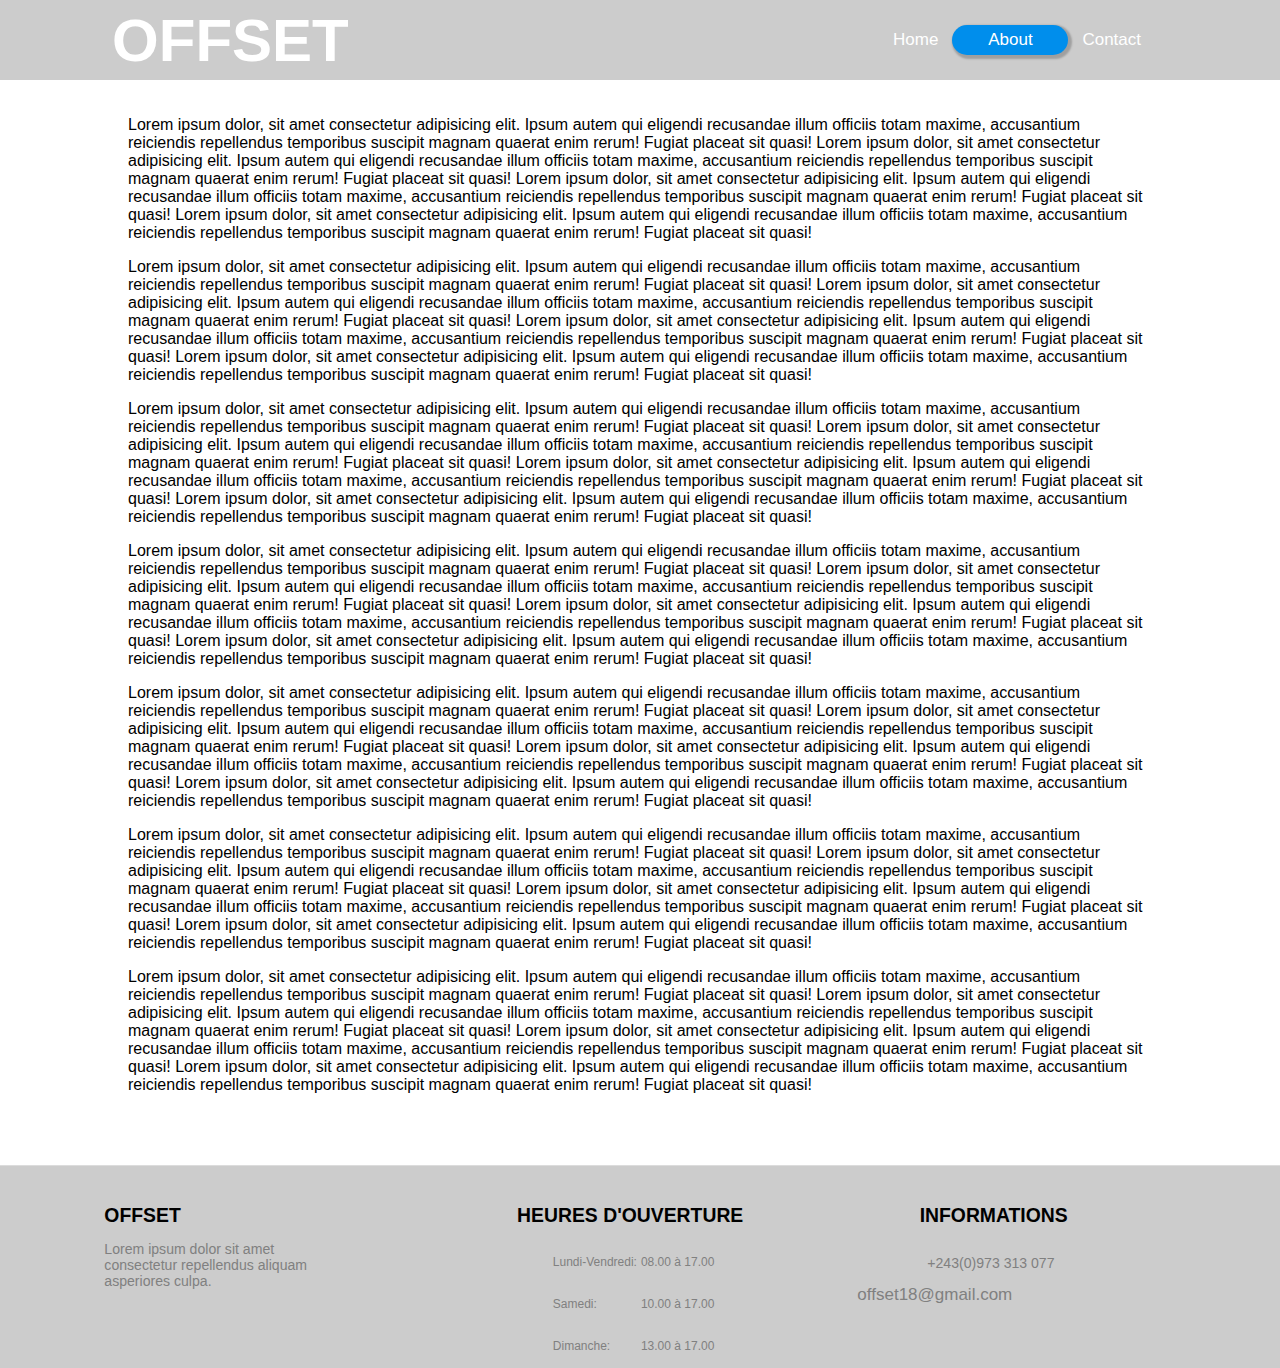
<file: about.html>
<!DOCTYPE html>
<html lang="en">
<head>
    <meta charset="UTF-8">
    <meta http-equiv="X-UA-Compatible" content="IE=edge">
    <meta name="viewport" content="width=device-width, initial-scale=1.0">
    <link rel="stylesheet" href="CSS/style.css">
    <title>Document</title>
</head>
<body>
    <header>
        <article class="headers">
            <article class="nav">
            <article class="logo">
              <strong> OFFSET</strong>
            </article>
            <article>
            <nav>
               <ul>
                  <li >
                        <a href="index.html" >Home</a>
                    </li>
                    <li class="links">  
                       <a href="about.html" >About</a>
                    </li>
                    <li>
                        <a href="contact.html" >Contact</a>
                    </li>
                  
               </ul>
            </nav>
        </article>
            </article></article>
    </header>
    
  <article>
      <article class="main_two">
          <article class="about">
                <p>
                    Lorem ipsum dolor, sit amet consectetur adipisicing elit. 
                    Ipsum autem qui eligendi recusandae illum officiis totam maxime,
                    accusantium reiciendis repellendus temporibus suscipit magnam 
                    quaerat enim rerum! Fugiat placeat sit quasi!
                    Lorem ipsum dolor, sit amet consectetur adipisicing elit. 
                    Ipsum autem qui eligendi recusandae illum officiis totam maxime,
                    accusantium reiciendis repellendus temporibus suscipit magnam 
                    quaerat enim rerum! Fugiat placeat sit quasi!
                    Lorem ipsum dolor, sit amet consectetur adipisicing elit. 
                    Ipsum autem qui eligendi recusandae illum officiis totam maxime,
                    accusantium reiciendis repellendus temporibus suscipit magnam 
                    quaerat enim rerum! Fugiat placeat sit quasi!
                    Lorem ipsum dolor, sit amet consectetur adipisicing elit. 
                    Ipsum autem qui eligendi recusandae illum officiis totam maxime,
                    accusantium reiciendis repellendus temporibus suscipit magnam 
                    quaerat enim rerum! Fugiat placeat sit quasi!
                </p>
                <p>
                    Lorem ipsum dolor, sit amet consectetur adipisicing elit. 
                    Ipsum autem qui eligendi recusandae illum officiis totam maxime,
                    accusantium reiciendis repellendus temporibus suscipit magnam 
                    quaerat enim rerum! Fugiat placeat sit quasi!
                    Lorem ipsum dolor, sit amet consectetur adipisicing elit. 
                    Ipsum autem qui eligendi recusandae illum officiis totam maxime,
                    accusantium reiciendis repellendus temporibus suscipit magnam 
                    quaerat enim rerum! Fugiat placeat sit quasi!
                    Lorem ipsum dolor, sit amet consectetur adipisicing elit. 
                    Ipsum autem qui eligendi recusandae illum officiis totam maxime,
                    accusantium reiciendis repellendus temporibus suscipit magnam 
                    quaerat enim rerum! Fugiat placeat sit quasi!
                    Lorem ipsum dolor, sit amet consectetur adipisicing elit. 
                    Ipsum autem qui eligendi recusandae illum officiis totam maxime,
                    accusantium reiciendis repellendus temporibus suscipit magnam 
                    quaerat enim rerum! Fugiat placeat sit quasi!
                </p>  <p>
                    Lorem ipsum dolor, sit amet consectetur adipisicing elit. 
                    Ipsum autem qui eligendi recusandae illum officiis totam maxime,
                    accusantium reiciendis repellendus temporibus suscipit magnam 
                    quaerat enim rerum! Fugiat placeat sit quasi!
                    Lorem ipsum dolor, sit amet consectetur adipisicing elit. 
                    Ipsum autem qui eligendi recusandae illum officiis totam maxime,
                    accusantium reiciendis repellendus temporibus suscipit magnam 
                    quaerat enim rerum! Fugiat placeat sit quasi!
                    Lorem ipsum dolor, sit amet consectetur adipisicing elit. 
                    Ipsum autem qui eligendi recusandae illum officiis totam maxime,
                    accusantium reiciendis repellendus temporibus suscipit magnam 
                    quaerat enim rerum! Fugiat placeat sit quasi!
                    Lorem ipsum dolor, sit amet consectetur adipisicing elit. 
                    Ipsum autem qui eligendi recusandae illum officiis totam maxime,
                    accusantium reiciendis repellendus temporibus suscipit magnam 
                    quaerat enim rerum! Fugiat placeat sit quasi!
                </p>  <p>
                    Lorem ipsum dolor, sit amet consectetur adipisicing elit. 
                    Ipsum autem qui eligendi recusandae illum officiis totam maxime,
                    accusantium reiciendis repellendus temporibus suscipit magnam 
                    quaerat enim rerum! Fugiat placeat sit quasi!
                    Lorem ipsum dolor, sit amet consectetur adipisicing elit. 
                    Ipsum autem qui eligendi recusandae illum officiis totam maxime,
                    accusantium reiciendis repellendus temporibus suscipit magnam 
                    quaerat enim rerum! Fugiat placeat sit quasi!
                    Lorem ipsum dolor, sit amet consectetur adipisicing elit. 
                    Ipsum autem qui eligendi recusandae illum officiis totam maxime,
                    accusantium reiciendis repellendus temporibus suscipit magnam 
                    quaerat enim rerum! Fugiat placeat sit quasi!
                    Lorem ipsum dolor, sit amet consectetur adipisicing elit. 
                    Ipsum autem qui eligendi recusandae illum officiis totam maxime,
                    accusantium reiciendis repellendus temporibus suscipit magnam 
                    quaerat enim rerum! Fugiat placeat sit quasi!
                </p>  <p>
                    Lorem ipsum dolor, sit amet consectetur adipisicing elit. 
                    Ipsum autem qui eligendi recusandae illum officiis totam maxime,
                    accusantium reiciendis repellendus temporibus suscipit magnam 
                    quaerat enim rerum! Fugiat placeat sit quasi!
                    Lorem ipsum dolor, sit amet consectetur adipisicing elit. 
                    Ipsum autem qui eligendi recusandae illum officiis totam maxime,
                    accusantium reiciendis repellendus temporibus suscipit magnam 
                    quaerat enim rerum! Fugiat placeat sit quasi!
                    Lorem ipsum dolor, sit amet consectetur adipisicing elit. 
                    Ipsum autem qui eligendi recusandae illum officiis totam maxime,
                    accusantium reiciendis repellendus temporibus suscipit magnam 
                    quaerat enim rerum! Fugiat placeat sit quasi!
                    Lorem ipsum dolor, sit amet consectetur adipisicing elit. 
                    Ipsum autem qui eligendi recusandae illum officiis totam maxime,
                    accusantium reiciendis repellendus temporibus suscipit magnam 
                    quaerat enim rerum! Fugiat placeat sit quasi!
                </p>
                <p>
                    Lorem ipsum dolor, sit amet consectetur adipisicing elit. 
                    Ipsum autem qui eligendi recusandae illum officiis totam maxime,
                    accusantium reiciendis repellendus temporibus suscipit magnam 
                    quaerat enim rerum! Fugiat placeat sit quasi!
                    Lorem ipsum dolor, sit amet consectetur adipisicing elit. 
                    Ipsum autem qui eligendi recusandae illum officiis totam maxime,
                    accusantium reiciendis repellendus temporibus suscipit magnam 
                    quaerat enim rerum! Fugiat placeat sit quasi!
                    Lorem ipsum dolor, sit amet consectetur adipisicing elit. 
                    Ipsum autem qui eligendi recusandae illum officiis totam maxime,
                    accusantium reiciendis repellendus temporibus suscipit magnam 
                    quaerat enim rerum! Fugiat placeat sit quasi!
                    Lorem ipsum dolor, sit amet consectetur adipisicing elit. 
                    Ipsum autem qui eligendi recusandae illum officiis totam maxime,
                    accusantium reiciendis repellendus temporibus suscipit magnam 
                    quaerat enim rerum! Fugiat placeat sit quasi!
                </p>

                <p>
                    Lorem ipsum dolor, sit amet consectetur adipisicing elit. 
                    Ipsum autem qui eligendi recusandae illum officiis totam maxime,
                    accusantium reiciendis repellendus temporibus suscipit magnam 
                    quaerat enim rerum! Fugiat placeat sit quasi!
                    Lorem ipsum dolor, sit amet consectetur adipisicing elit. 
                    Ipsum autem qui eligendi recusandae illum officiis totam maxime,
                    accusantium reiciendis repellendus temporibus suscipit magnam 
                    quaerat enim rerum! Fugiat placeat sit quasi!
                    Lorem ipsum dolor, sit amet consectetur adipisicing elit. 
                    Ipsum autem qui eligendi recusandae illum officiis totam maxime,
                    accusantium reiciendis repellendus temporibus suscipit magnam 
                    quaerat enim rerum! Fugiat placeat sit quasi!
                    Lorem ipsum dolor, sit amet consectetur adipisicing elit. 
                    Ipsum autem qui eligendi recusandae illum officiis totam maxime,
                    accusantium reiciendis repellendus temporibus suscipit magnam 
                    quaerat enim rerum! Fugiat placeat sit quasi!
                </p>
           
    </article></article>
   
  <footer>
    <center>
        <article id="tweet">
            <h1>OFFSET</h1>
            <p>
                Lorem ipsum dolor sit amet consectetur  repellendus aliquam asperiores culpa.
            </p>
          
        </article>
    
        <article id="mes_photos">
            
                <article class="ouverture">
                    <h1 class="ouverture">HEURES D'OUVERTURE</h1>
                </article>
                <table class="horaire">
                    <tbody>
                        <tr><td><p>Lundi-Vendredi:</p></td><td><p>08.00 à 17.00</p></td></tr>
                        <tr><td><p>Samedi:</p></td><td><p>10.00 à 17.00</p></td></tr>
                        <tr><td><p>Dimanche:</p></td><td><p>13.00 à 17.00</p></td></tr>
                    </tbody>
                </table>
            
        </article>
            <article id="information">
                <h1>INFORMATIONS</h1>
                <p><a class="icon-location2" href=""></a></p>
                <p class="numero ">+243(0)973 313 077</p>
                <p><a class="mail" href="">offset18@gmail.com</a></p>
               
            </article>
        </article>
    </center>
</footer>

</body>
</html>
</file>
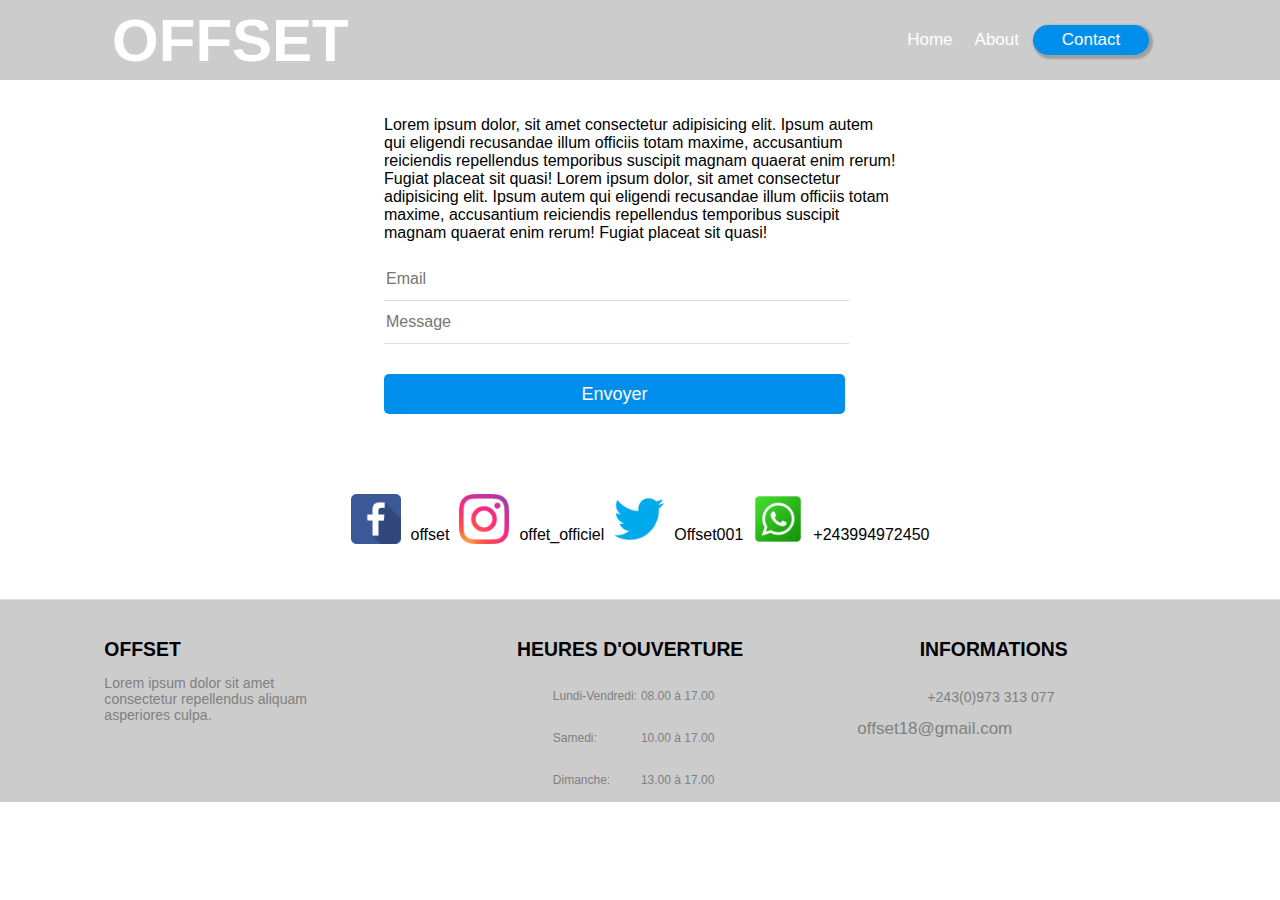
<file: contact.html>
<!DOCTYPE html>
<html lang="en">
<head>
    <meta charset="UTF-8">
    <meta http-equiv="X-UA-Compatible" content="IE=edge">
    <meta name="viewport" content="width=device-width, initial-scale=1.0">
    <link rel="stylesheet" href="CSS/style.css">
    <title>Document</title>
</head>
<body>
    <header>
        <article class="headers">
            <article class="nav">
            <article class="logo">
              <strong> OFFSET</strong>
            </article>
            <article>
            <nav>
               <ul>
                  <li >
                        <a href="index.html" >Home</a>
                    </li>
                    <li >  
                       <a href="about.html" >About</a>
                    </li>
                    <li class="links">
                        <a href="contact.html" >Contact</a>
                    </li>
                  
               </ul>
            </nav>
        </article>
            </article></article>
    </header>
    
  <article>
      <article class="main_two">
          <article class="about">
               
                 <article class="form_parent">

                  

                  <article class="form">
                    <p>
                        Lorem ipsum dolor, sit amet consectetur adipisicing elit. 
                        Ipsum autem qui eligendi recusandae illum officiis totam maxime,
                        accusantium reiciendis repellendus temporibus suscipit magnam 
                        quaerat enim rerum! Fugiat placeat sit quasi!
                        Lorem ipsum dolor, sit amet consectetur adipisicing elit. 
                        Ipsum autem qui eligendi recusandae illum officiis totam maxime,
                        accusantium reiciendis repellendus temporibus suscipit magnam 
                        quaerat enim rerum! Fugiat placeat sit quasi!
                    </p>
                      <form action="" method="post">
                        <input type="email" name="email" id="email" placeholder="Email">
                         <input type="text" name="text" id="text" placeholder="Message">
                          <input type="submit" value="Envoyer">
                      </form>
                    
                  </article>

                  <article class="icon">
                      <img class="iconchild" src="IMG/facebook_icon-icons.com_53612.png" alt="">offset
                      <img class="iconchild" src="IMG/Instagram_icon-icons.com_66804.png" alt="">offet_officiel
                      <img class="iconchild" src="IMG/Twitter_icon-icons.com_66803.png" alt="">Offset001
                      <img class="iconchild" src="IMG/whatsapp_socialnetwork_17360.png" alt="" srcset="">+243994972450
                  </article>
                </article>
    </article></article>
   
  <footer>
    <center>
        <article id="tweet">
            <h1>OFFSET</h1>
            <p>
                Lorem ipsum dolor sit amet consectetur  repellendus aliquam asperiores culpa.
            </p>
          
        </article>
    
        <article id="mes_photos">
            
                <article class="ouverture">
                    <h1 class="ouverture">HEURES D'OUVERTURE</h1>
                </article>
                <table class="horaire">
                    <tbody>
                        <tr><td><p>Lundi-Vendredi:</p></td><td><p>08.00 à 17.00</p></td></tr>
                        <tr><td><p>Samedi:</p></td><td><p>10.00 à 17.00</p></td></tr>
                        <tr><td><p>Dimanche:</p></td><td><p>13.00 à 17.00</p></td></tr>
                    </tbody>
                </table>
            
        </article>
            <article id="information">
                <h1>INFORMATIONS</h1>
                <p><a class="icon-location2" href=""></a></p>
                <p class="numero ">+243(0)973 313 077</p>
                <p><a class="mail" href="">offset18@gmail.com</a></p>
               
            </article>
        </article>
    </center>
</footer>

</body>
</html>
</file>
<file: CSS/style.css>
body{
    width: 100%;
    height: auto;
    margin: 0;
    padding:0;
    font-family:Arial, Helvetica, sans-serif;
  
}
.header{
    width: 100%;
    height: 80px;
    position: absolute;
    top: 0px;
    display: flex;
    justify-content: center;
    align-items: center;
   
}
.headers{
    width: 100%;
    height: 80px;
    position: absolute;
    background-color:rgb(0,0,0,.2);
    top: 0px;
    display: flex;
    justify-content: center;
    align-items: center;
}
.nav{
    width: 80%;
    height: 80px;
    position: absolute;
   
    top: 0px;
    display: flex;
    justify-content: space-between;
    align-items: center;
}
ul{
    width: 100%;
    height: 20px;
    display: flex;
    justify-content:end;
    align-items: center;
}
.logo{
    width: 20%;
    height: auto;
    font-size: 60px;
    color: white;
    font-family: Verdana, Geneva, Tahoma, sans-serif;
    display: flex;
    justify-content:center;
    align-items: center;
}
li{
    width:auto;
    height: auto;
  
    padding-left: 8px;
    padding-right: 8px;
    list-style-type: none;
    margin: 3px;
}
nav{
    width: 100%;
    height: 20px; 
    display: flex;
    justify-content: center;
    align-items: center; 
}
a{
    display: block;
    width: 100%;
    height:100%;
    text-decoration: none;
    list-style-type: none;
    font-size: 17px;
    display: flex;
    justify-content: center;
    align-items: center;
    color: white;
}
.main_one{
 width:100%;
 height: 100vh;
 background-image: url("../IMG/IMG_0523.JPG");
 background-size: cover;
 background-repeat: no-repeat;
 display: flex;
 justify-content:center;
 align-items:center;
 padding-bottom: 5px;
}
.main_two{
    width:100%;
    height: auto;
    display: flex;
    flex-direction: column;
   margin-top: 100px;
    align-items: center;
    padding-bottom: 5px;
   }
.about{
width:80%;
height: auto;
}
.lorem{
    width: 60%;
    
}

.offset{
    width: 100%;
    height: 100%;
    object-fit: cover;
}
.bienvenue{
    font-size: 40px;
    color: white;
   margin-top: 5px;
    display: flex;
    justify-content:start;
    align-items: center;
}
.description{
    font-size: 15px;
    color: rgba(245, 245, 245, 0.863);
    font-family: Verdana, Geneva, Tahoma, sans-serif;
    display: flex;
    justify-content:center;
    align-items: center;
}
.link{
    width: 150px;
    height: 30px;
    border-radius: 5px;
   background: rgb(0, 142, 236);
   box-shadow: 2px 2px 2px 2px rgba(0, 0, 0, 0.219);
}
.links{
    width: 100px;
    height: 30px;
    border-radius: 50px;
   background: rgb(0, 142, 236);
   box-shadow: 2px 2px 2px 2px rgba(0, 0, 0, 0.219);
   padding-left: 8px;
   padding-right: 8px;
   text-align: center;
}
.link_child{
    display: block;
    width: 100%;
    height:100%;
    text-decoration: none;
    list-style-type: none;
    font-size: 17px;
    font-family:Arial, Helvetica, sans-serif;
    color: white;  
    display: flex;
    justify-content:center;
    align-items: center;
}
.content{
    width:100%;
    height:auto;
    display: flex;
    justify-content:center;
    margin-top: 30px;
}
.image{
    width:80%;
    height:auto;
    display: flex;
    flex-direction: column;
    justify-content:center;
}
.titre_image{
    width: 100%;
    font-size: 30px;
    margin: 5px;
    
}
.grid{
    width:100%;
    height:auto;
    display: grid;
    grid-template-columns: repeat(auto-fit,300px);
    justify-content:center;
    gap:4px;
}
.griditems{
    width:100%;
    height:auto;
    display: grid;
    grid-template-columns: repeat(auto-fit,300px);
    justify-content:center;
    gap:10px;
}
.box1{
    grid-column: 1/3;
}
.box4{
    grid-column: 2/4;
}
.box3{
    grid-row:2/4;
}
.items{
    width: 300px;
    height: 400px;
    border-radius:5px ;
    overflow: hidden;
    box-shadow: 2px 2px 2px 2px rgba(0, 0, 0, 0.319);
}
.imgAlbum{
    width:100%;
    height:250px;
    display: flex;
    justify-content: center;
    align-items: center;
}
.desc{
    width:100%;
    height: 150px;
    display: flex;
    flex-direction: column;
    justify-content: space-between;
    border-top:1px solid rgb(179, 179, 179);
}
.ecouter{
    width: 100%;
    height: 50px;
    background: rgb(0, 183, 255);
    color:white;
    text-align: center;
    font-size:20px;
    display:flex;
    justify-content: center;
    align-items: center;
}
.imgArticle{
    width: 200px;
    height: 200px;
    object-fit: contain;
}
footer
{   position: relative;
    background-color:rgb(0,0,0,.2);
    padding-top: 25px;
    margin-top: 50px;  
    border-top: 1px solid gainsboro ; 
}
footer p, footer ul
{
    font-size: 0.8em;
}
footer h1
{
    font-size: 1.1em;
}
.ouverture
{
    font-size: 1.1em;
    font-family: Verdana, Geneva, Tahoma, sans-serif;
    text-align: left;
    margin-right:5%;
    position: relative;
    left: 8%;
}
.horaire{
    color: grey;
    font-size: 15px;
    font-family: Verdana, Geneva, Tahoma, sans-serif;
    position: relative;
    left: 2%;
}
#information
{
    font-family: Verdana, Geneva, Tahoma, sans-serif;
    font-size: 1.1em;
    text-align: left;
   
}
#tweet p
{
    color: gray;
}
#tweet
{
    font-family: Verdana, Geneva, Tahoma, sans-serif;
    font-size: 1.1em;
    text-align: left;
}
#tweet, #mes_photos, #information 
{
    display: inline-block;
    vertical-align: top;
}
#tweet
{
    width: 18%;
}
#mes_photos
{
    width: 25%;
    margin-left: 10%;
    margin-right: 10%;
}
#information
{
    width: 20%;
}
#information a
{
    text-decoration: none;
    color: solid silver;
}
a.icon-instagram{
    font-size: 40px;
    text-decoration: none;
    color:grey;
}
a.icon-instagram:hover{
    font-size: 35px;
    text-decoration: none;
    color:seagreen;
}
div#icon div{
    display: inline-block;
}
a.icon-facebook{
    font-size: 40px;
    text-decoration: none;
    color:grey;
}
a.icon-facebook:hover{
    font-size: 35px;
    text-decoration: none;
    color:seagreen;
}
a.icon-whatsapp{
    font-size: 40px;
    text-decoration: none;
    color:grey;
}
a.icon-whatsapp:hover{
    font-size: 35px;
    text-decoration: none;
    color:seagreen;
}
a.icon-location2{
    font-size: 20px;
    text-decoration: none;
    color:grey;
}
a.icon-location2:hover{
    font-size: 25px;
    text-decoration: none;
    color:seagreen;
}
a.mail{
    color:grey;
    text-decoration: none;
    width: 15px;
    margin-left: 3%;
}
p.numero{
    color:grey;
    margin-left: 3%;
}
a.mail:hover{
    color: seagreen;
    text-decoration: none;
    font-size: 20px;
}
h1.actualites{
    font-size: 50px;
    font-family: Verdana, Geneva, Tahoma, sans-serif;
    margin-bottom: 5%;
}
.form_parent{
    width:100%;
    display:flex;
    flex-direction:column;
    justify-content: center;
    align-items: center;
}
.form{
    width:50%;
    height: auto;
}
input[type="text"] ,input[type="email"] ,textarea[type="text"]{
    background: transparent;
    border: none;
    border-bottom:1px solid gainsboro;
    width: 90%;
    height:40px;
    color:black;
    font-size:16px;

}
 input[type="submit"]{
    border: none;
    background: rgb(0, 142, 236);
    color: white;
    width: 90%;
    height:40px;
    font-size:18px;
    border-radius: 5px;
    margin-top: 30px;
    vertical-align: top;
}
.iconchild{
    width:50px;
    height: 50px;
}
.icon{
    width:50%;
    margin-top:80px;
    display: flex;
    justify-content: center;
    align-items: flex-end;
    gap:10px;
}
@media all and (max-width: 680px) {

    .nav{
        width: 100%;
        display: flex;
        flex-direction:column;
       align-items: center;
        justify-content: center;
        margin-bottom: 5px;
        padding-top: 5px;
    }
    .header, .headers{
       
        height: 100px;
        
    }
    ul{
        width: 100%;
        height: 20px;
        display: flex;
        justify-content:center;
        align-items: center;
    }
    .lorem{
        width: 90%;
        
    }
    footer
    {   position: relative;
        width:100%;
        overflow:hidden;
        background-color:rgb(0,0,0,.1);
        padding-top: 25px;  
        border-top: 1px solid gainsboro ; 
    }
    footer p, footer ul
    {
        font-size: 0.8em;
        color: silver;
    }
    footer h1
    {
        font-size: 1.1em;
    }
    .ouverture
    {
        font-size: 1.1em;
        font-family: Verdana, Geneva, Tahoma, sans-serif;
        text-align: left;
        margin-right:5%;
        position: relative;
        left: -2%;
    }
    .horaire{
        color:grey;
        font-size: 15px;
        font-family: Verdana, Geneva, Tahoma, sans-serif;
        position: relative;
        left: -2.5%;
    }
    #information
    {
        font-family: Verdana, Geneva, Tahoma, sans-serif;
        font-size: 1.1em;
        text-align: left;
    }
    #tweet
    {
        font-family: Verdana, Geneva, Tahoma, sans-serif;
        font-size: 1.1em;
        text-align: left;
    }
    #tweet, #mes_photos, #information 
    {
        display: inline-block;
        vertical-align: top;
    }
    #tweet
    {
        width: 90%;
        text-align: left;
    }
    #mes_photos
    {
        width: 90%;
        text-align: left;
    }
    #information
    {
        width: 90%;
        text-align: left;
        
    }
    #information a
    {
        text-decoration: none;
        color: solid silver;
    }
}
</file>
